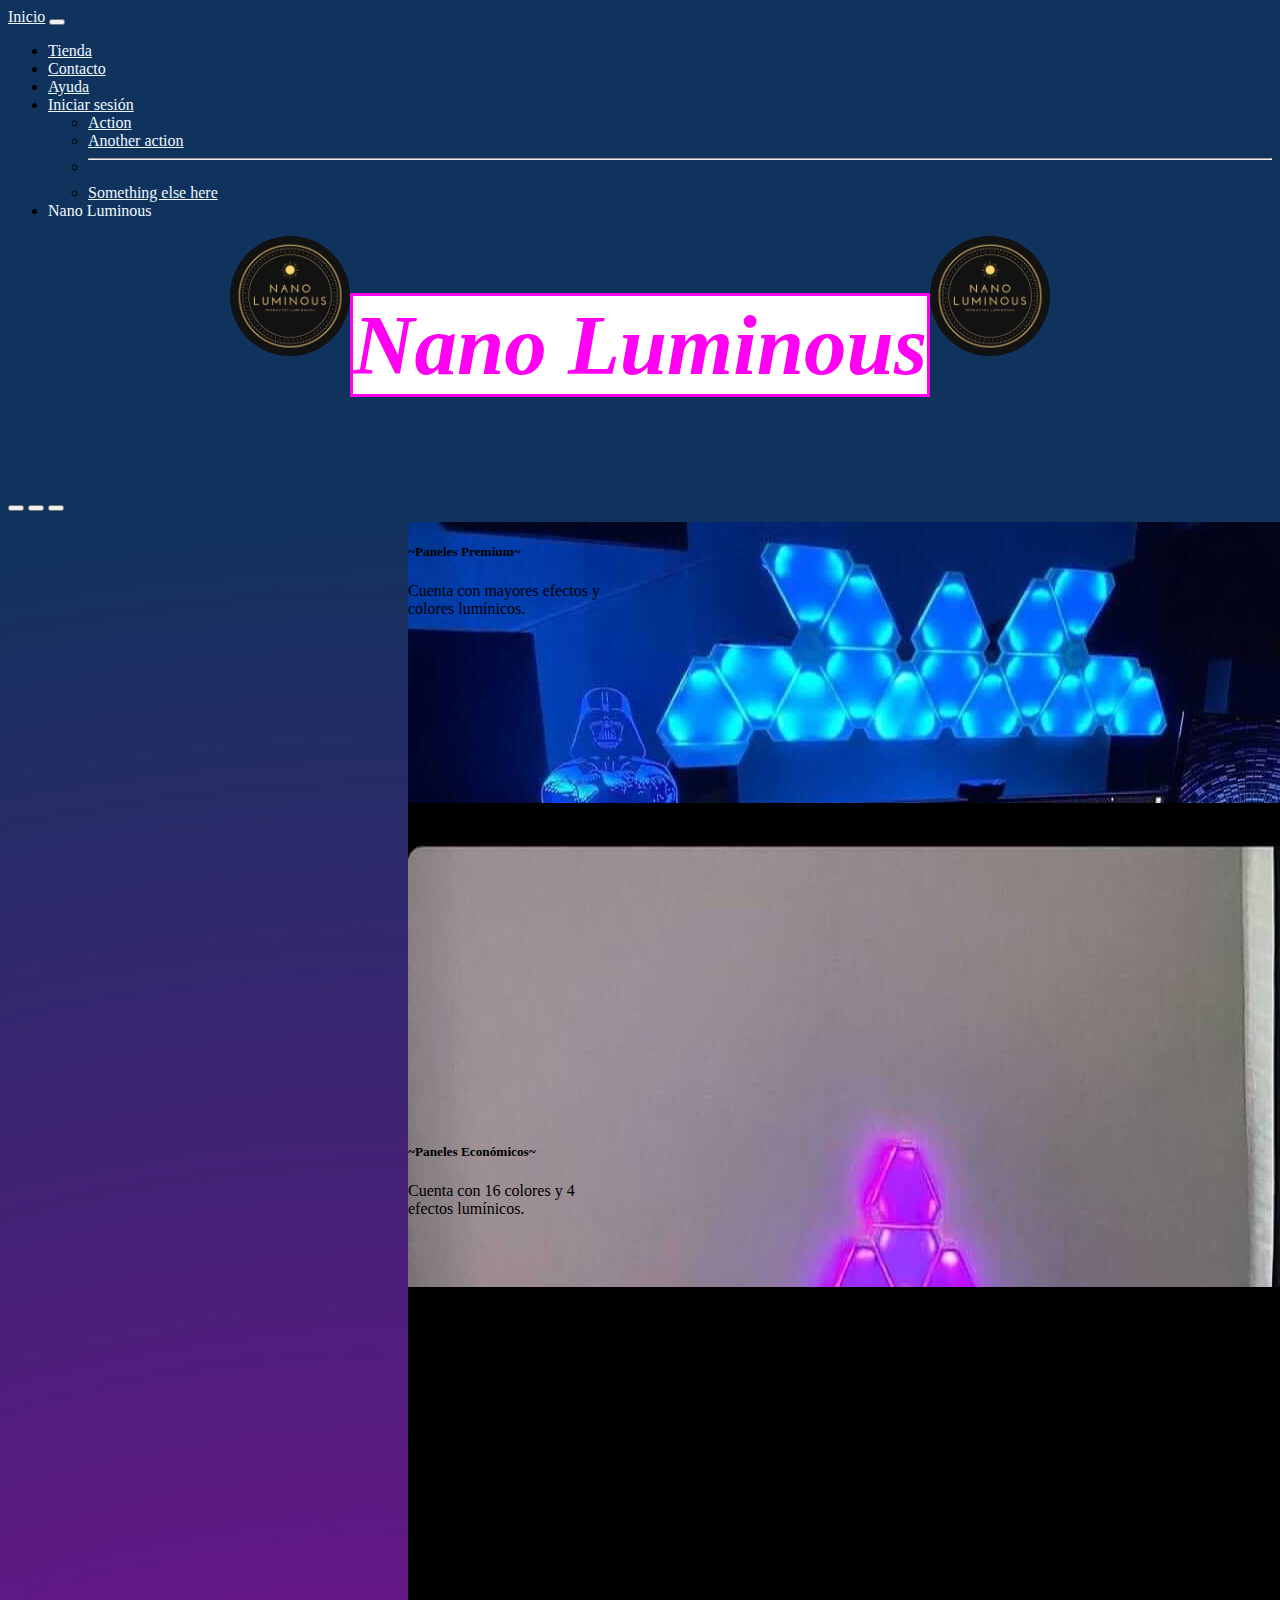
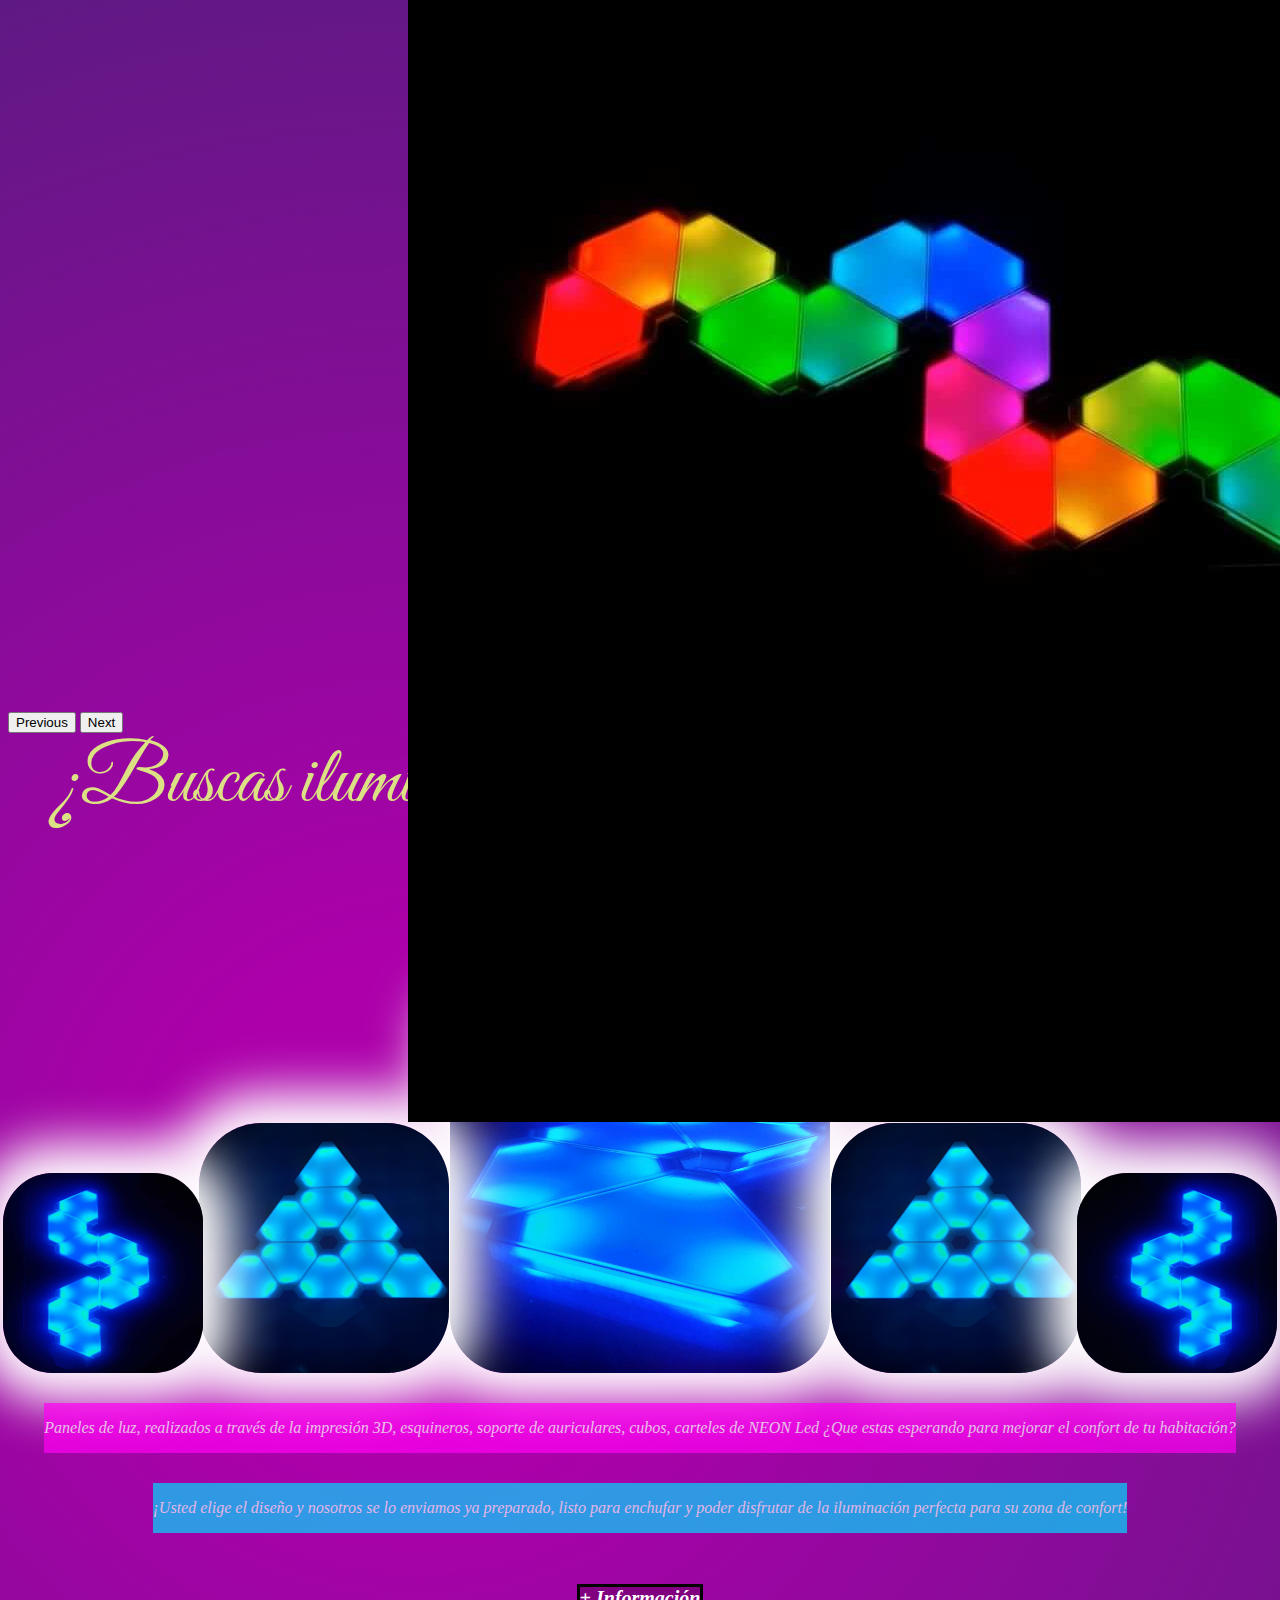
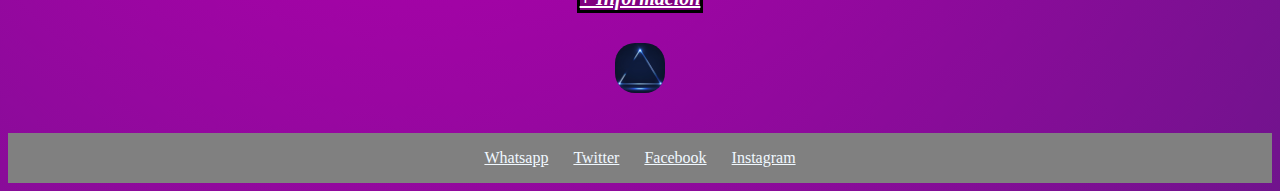
<file: index.html>
<!DOCTYPE html>
<html lang="en">
<head>
    <meta charset="UTF-8">
    <meta http-equiv="X-UA-Compatible" content="IE=edge">
    <meta name="viewport" content="width=device-width, initial-scale=1.0">
    <title>Nano Luminous - Inicio</title>
    <meta name="keywords" content="Nano Luminous, Iluminación, Led, RGB, Gamer, Decoración, Argentina, Buenos Aires, Inicio">
    <meta name="description" content="Venta de productos de decoración/iluminación para mejorar el confort de la habitación">
</head>

<body>
   <link rel="preconnect" href="https://fonts.googleapis.com">
    <link rel="preconnect" href="https://fonts.gstatic.com" crossorigin>
    <link href="https://fonts.googleapis.com/css2?family=Great+Vibes&display=swap" rel="stylesheet">
    <link href="https://cdn.jsdelivr.net/npm/bootstrap@5.1.3/dist/css/bootstrap.min.css"
    rel="stylesheet" integrity="sha384-1BmE4kWBq78iYhFldvKuhfTAU6auU8tT94WrHftjDbrCEXSU1oBoqyl2QvZ6jIW3"
    crossorigin="anonymous">
    <link rel="stylesheet" href="css/estilos.css">
    <style>
        a {color: aliceblue;}
    </style>
        <header>
            <nav class="navbar navbar-expand-lg navbar-dark bg-dark">
                <div class="container-fluid">
                  <a class="navbar-brand" href="index.html">Inicio</a>
                  <button class="navbar-toggler" type="button" data-bs-toggle="collapse" data-bs-target="#navbarSupportedContent"
                   aria-controls="navbarSupportedContent" aria-expanded="false" aria-label="Toggle navigation">
                    <span class="navbar-toggler-icon"></span>
                  </button>
                  <div class="collapse navbar-collapse" id="navbarSupportedContent">
                    <ul class="navbar-nav me-auto mb-2 mb-lg-0">
                      <li class="nav-item">
                        <a class="nav-link active" aria-current="page" href="paginas/tienda.html">Tienda</a>
                      </li>
                      <li class="nav-item">
                        <a class="nav-link" href="paginas/contacto.html">Contacto</a>
                      </li>
                      <li class="nav-item">
                        <a class="nav-link" href="paginas/ayuda.html">Ayuda</a>
                      </li>
                      <li class="nav-item">
                        <a class="nav-link" href="paginas/iniciar-sesion.html">Iniciar sesión</a>
                      </li>
                        <ul class="dropdown-menu" aria-labelledby="navbarDropdown">
                          <li><a class="dropdown-item" href="#">Action</a></li>
                          <li><a class="dropdown-item" href="#">Another action</a></li>
                          <li><hr class="dropdown-divider"></li>
                          <li><a class="dropdown-item" href="#">Something else here</a></li>
                        </ul>
                      </li>
                      <li class="nav-item">
                        <a class="nav-link disabled">Nano Luminous</a>
                      </li>
                    </ul>
                  </div>
                </div>
              </nav>
        </header>

    <main> 
        <div class="flex-encabezado-index">
            <img src="imagenes/logo.jpeg" 
            alt="img"
            class="logo1"
            >
        
            <h1 class="titulo1">Nano Luminous</h1>
        
            <img src="imagenes/logo.jpeg" 
            alt="img"
            class="logo2"
            >
          </div>

          <div id="carouselExampleCaptions" class="carousel slide" data-bs-ride="carousel">
            <div class="carousel-indicators">
              <button type="button" data-bs-target="#carouselExampleCaptions" data-bs-slide-to="0" class="active" aria-current="true" aria-label="Slide 1"></button>
              <button type="button" data-bs-target="#carouselExampleCaptions" data-bs-slide-to="1" aria-label="Slide 2"></button>
              <button type="button" data-bs-target="#carouselExampleCaptions" data-bs-slide-to="2" aria-label="Slide 3"></button>
            </div>
            <div class="carousel-inner">
              <div class="carousel-item active">
                <img class="habitacion1" src="imagenes/habitacion1.jpeg" class="d-block w-100" alt="img">
                <div class="carousel-caption d-none d-md-block">
                  <h5>~Paneles Premium~</h5>
                  <p>Cuenta con mayores efectos y colores lumínicos.</p>
                </div>
              </div>
              <div class="carousel-item">
                <img class="habitacion2" src="imagenes/habitacion2.jpeg" class="d-block w-100" alt="img">
                <div class="carousel-caption d-none d-md-block">
                  <h5>~Paneles Económicos~</h5>
                  <p>Cuenta con 16 colores y 4 efectos lumínicos.</p>
                </div>
              </div>
              <div class="carousel-item">
                <img class="habitacion3" src="imagenes/habitacion3.jpeg" class="d-block w-100" alt="img">
                <div class="carousel-caption d-none d-md-block">
                  <h5>~Paneles Inteligentes~</h5>
                  <p>Cuenta con miles de efectos lumínicos ya que se controlan independientemente.</p>
                </div>
              </div>
            </div>
            <button class="carousel-control-prev" type="button" data-bs-target="#carouselExampleCaptions" data-bs-slide="prev">
              <span class="carousel-control-prev-icon" aria-hidden="true"></span>
              <span class="visually-hidden">Previous</span>
            </button>
            <button class="carousel-control-next" type="button" data-bs-target="#carouselExampleCaptions" data-bs-slide="next">
              <span class="carousel-control-next-icon" aria-hidden="true"></span>
              <span class="visually-hidden">Next</span>
            </button>
          </div>
          <section class="mensaje">
            ¿Buscas iluminación? ¡Nano Luminous tiene la solución!
          </section>
        <div class="grid-index">
            <img src="imagenes/panel1.jpeg"
            alt="img"
            class="paneles"
            >

            <img src="imagenes/panel3.jpeg"
            alt="img"
            width="300px"
            height="300px"
            class="triangulo1"
            >

            <img src="imagenes/panel3.jpeg"
            alt="img"
            class="triangulo2"
            >
    
            <img src="imagenes/panel-izquierdo.jpeg"
            alt="img"
            class="panel-izquierdo"
            >
            <img src="imagenes/panel-derecho.jpeg"
            alt="img"
            class="panel-derecho"
            >
            <section class="parrafo1">
            <p>Paneles de luz, realizados a través de la impresión 3D, 
              esquineros, soporte de auriculares, cubos, carteles de 
              NEON Led ¿Que estas esperando para mejorar el confort
              de tu habitación?
            </p>
            </section>
            <section class="parrafo2">
            <p>¡Usted elige el diseño y nosotros se lo enviamos ya
              preparado, listo para enchufar y poder disfrutar de la 
              iluminación perfecta para su zona de confort!
            </p>
            </section>
            <a class="btn btn-primary boton1" href="paginas/tienda.html">+ Información</a> 
            <img src="imagenes/triangulo-neon.jpg"
            alt="gif"
            class="triangulo-neon"
            >
        </div>
        
 
</main>

<footer class="grid-footer">
    <div class="grid2_hijo1"><a href="https://wa.me/541131183003">Whatsapp</a></div>
    <div class="grid2_hijo2"><a href="https://twitter.com/?lang=es">Twitter</a></div>
    <div class="grid2_hijo3"><a href="https://es-la.facebook.com/">Facebook</a></div>
    <div class="grid2_hijo4"><a href="https://www.instagram.com/nano_luminous/">Instagram</a></div>  
</footer>

<script src="https://cdn.jsdelivr.net/npm/bootstrap@5.1.3/dist/js/bootstrap.bundle.min.js"
integrity="sha384-ka7Sk0Gln4gmtz2MlQnikT1wXgYsOg+OMhuP+IlRH9sENBO0LRn5q+8nbTov4+1p" crossorigin="anonymous"></script>
</body>
</html>
</file>
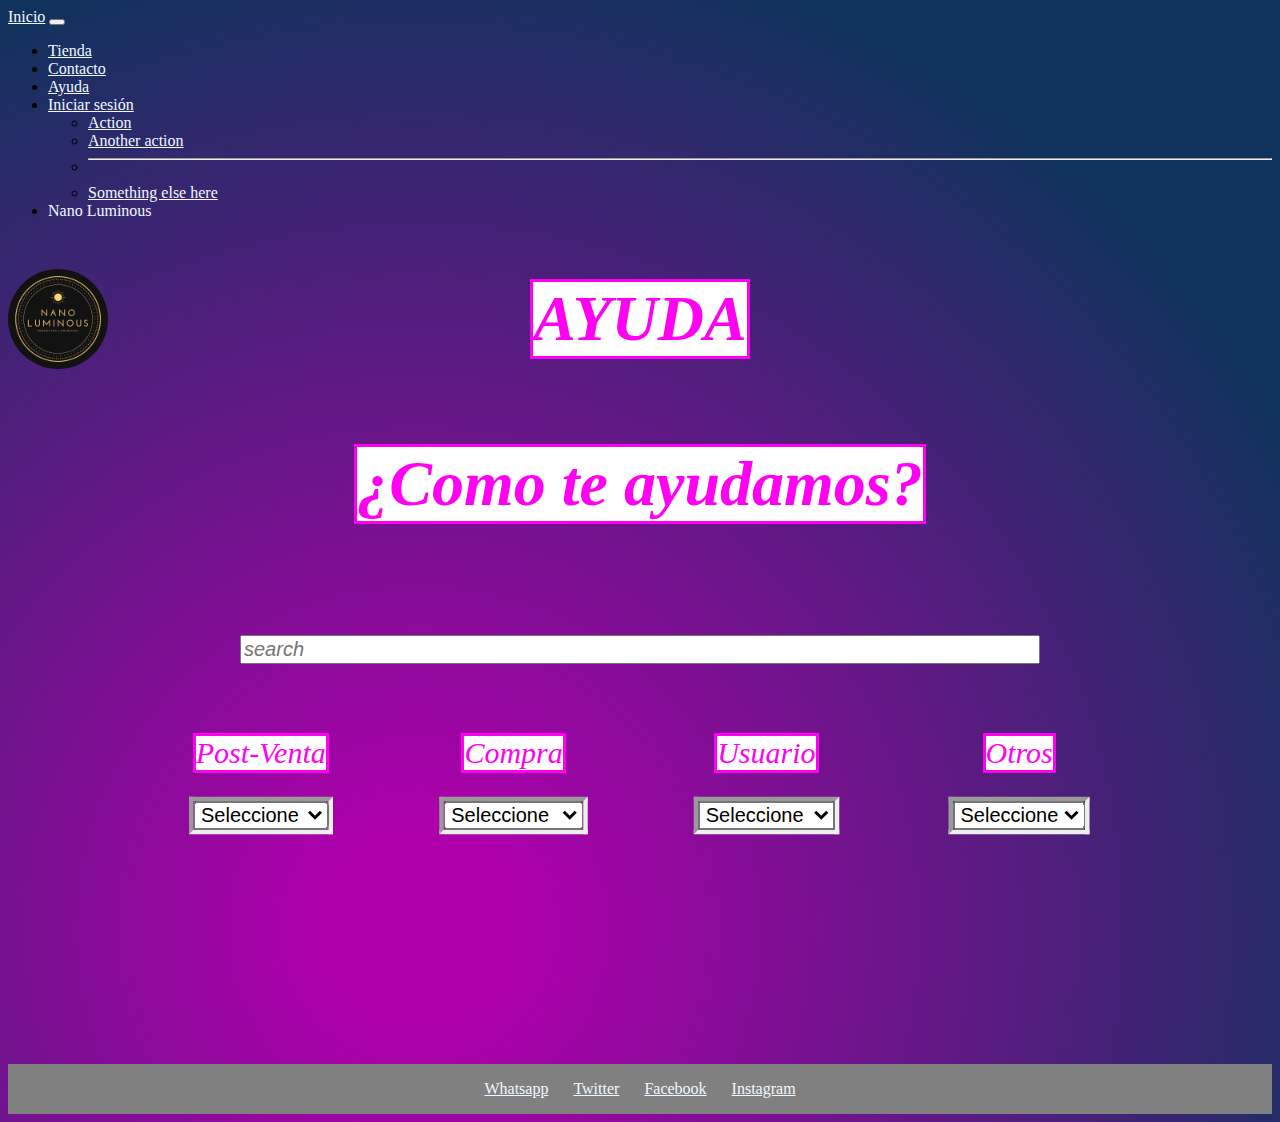
<file: paginas/ayuda.html>
<!DOCTYPE html>
<html lang="en">
<head>
    <meta charset="UTF-8">
    <meta http-equiv="X-UA-Compatible" content="IE=edge">
    <meta name="viewport" content="width=device-width, initial-scale=1.0">
    <title>Nano Luminous - Ayuda</title>
    <meta name="keywords" content="Nano Luminous, Iluminación, Led, RGB, Gamer, Decoración, Argentina, Buenos Aires, Ayuda">
    <meta name="description" content="Venta de productos de decoración/iluminación para mejorar el confort de la habitación">
</head>

<body>
    <link href="https://cdn.jsdelivr.net/npm/bootstrap@5.1.3/dist/css/bootstrap.min.css"
        rel="stylesheet" integrity="sha384-1BmE4kWBq78iYhFldvKuhfTAU6auU8tT94WrHftjDbrCEXSU1oBoqyl2QvZ6jIW3"
        crossorigin="anonymous">
        <link rel="stylesheet" href="../css/estilos.css">
    <style>
        a {color: aliceblue;}
    </style>
    <header>
        <nav class="navbar navbar-expand-lg navbar-dark bg-dark">
            <div class="container-fluid">
              <a class="navbar-brand" href="../index.html">Inicio</a>
              <button class="navbar-toggler" type="button" data-bs-toggle="collapse" data-bs-target="#navbarSupportedContent"
               aria-controls="navbarSupportedContent" aria-expanded="false" aria-label="Toggle navigation">
                <span class="navbar-toggler-icon"></span>
              </button>
              <div class="collapse navbar-collapse" id="navbarSupportedContent">
                <ul class="navbar-nav me-auto mb-2 mb-lg-0">
                  <li class="nav-item">
                    <a class="nav-link active" aria-current="page" href="tienda.html">Tienda</a>
                  </li>
                  <li class="nav-item">
                    <a class="nav-link" href="contacto.html">Contacto</a>
                  </li>
                  <li class="nav-item">
                    <a class="nav-link" href="ayuda.html">Ayuda</a>
                  </li>
                  <li class="nav-item">
                    <a class="nav-link" href="iniciar-sesion.html">Iniciar sesión</a>
                  </li>
                    <ul class="dropdown-menu" aria-labelledby="navbarDropdown">
                      <li><a class="dropdown-item" href="#">Action</a></li>
                      <li><a class="dropdown-item" href="#">Another action</a></li>
                      <li><hr class="dropdown-divider"></li>
                      <li><a class="dropdown-item" href="#">Something else here</a></li>
                    </ul>
                  </li>
                  <li class="nav-item">
                    <a class="nav-link disabled">Nano Luminous</a>
                  </li>
                </ul>
              </div>
            </div>
          </nav>
    </header>

    <main>
        <div class="grid-ayuda">
            <h1 class="titulo3">AYUDA</h1>

            <h2 class="subtitulo1">¿Como te ayudamos?</h2>

            <input class="buscador2" type="search" placeholder="search">

            <p class="text1">Post-Venta</p>
            <p class="text2">Compra</p>
            <p class="text3">Usuario</p>
            <p class="text4">Otros</p>

            <img src="../imagenes/logo.jpeg"
            alt="img"
            class="logo-gif"
            > 

            <form class="selector1" action="">
                <select name="ad" onchange="crearlink(this.form)">
                    <option selected>Seleccione</option>
                    <option value="1.htm">Defectuoso</option>
                    <option value="2.htm">Colocación</option>
                    <option value="3.htm">Problemas</option>
                </select>
            </form>

            <form class="selector2" action="">
                <select  name="ad" onchange="crearlink(this.form)">
                    <option selected>Seleccione</option>
                    <option value="1.htm">Diseños</option>
                    <option value="2.htm">Cantidad</option>
                    <option value="3.htm">Efectos Led</option>
                </select>
            </form>

            <form class="selector3" action="">
                <select  name="ad" onchange="crearlink(this.form)">
                    <option selected>Seleccione</option>
                    <option value="1.htm">Contraseña</option>
                    <option value="2.htm">Usuario</option>
                    <option value="3.htm">Problemas</option>
                </select>
            </form>
            
            <form class="selector4">
                <select  name="ad" onchange="crearlink(this.form)">
                    <option selected>Seleccione</option>
                    <option value="1.htm">Pago</option>
                    <option value="2.htm">Demoras</option>
                    <option value="3.htm">Envíos</option>
                </select>
            </form>
        </div>
    </main>

    <footer class="grid-footer">
        <div class="grid2_hijo1"><a href="https://wa.me/541131183003">Whatsapp</a></div>
        <div class="grid2_hijo2"><a href="https://twitter.com/?lang=es">Twitter</a></div>
        <div class="grid2_hijo3"><a href="https://es-la.facebook.com/">Facebook</a></div>
        <div class="grid2_hijo4"><a href="https://www.instagram.com/nano_luminous/">Instagram</a></div>  
    </footer>
    <script src="https://cdn.jsdelivr.net/npm/bootstrap@5.1.3/dist/js/bootstrap.bundle.min.js"
    integrity="sha384-ka7Sk0Gln4gmtz2MlQnikT1wXgYsOg+OMhuP+IlRH9sENBO0LRn5q+8nbTov4+1p" crossorigin="anonymous"></script>
</body>
</html>
</file>
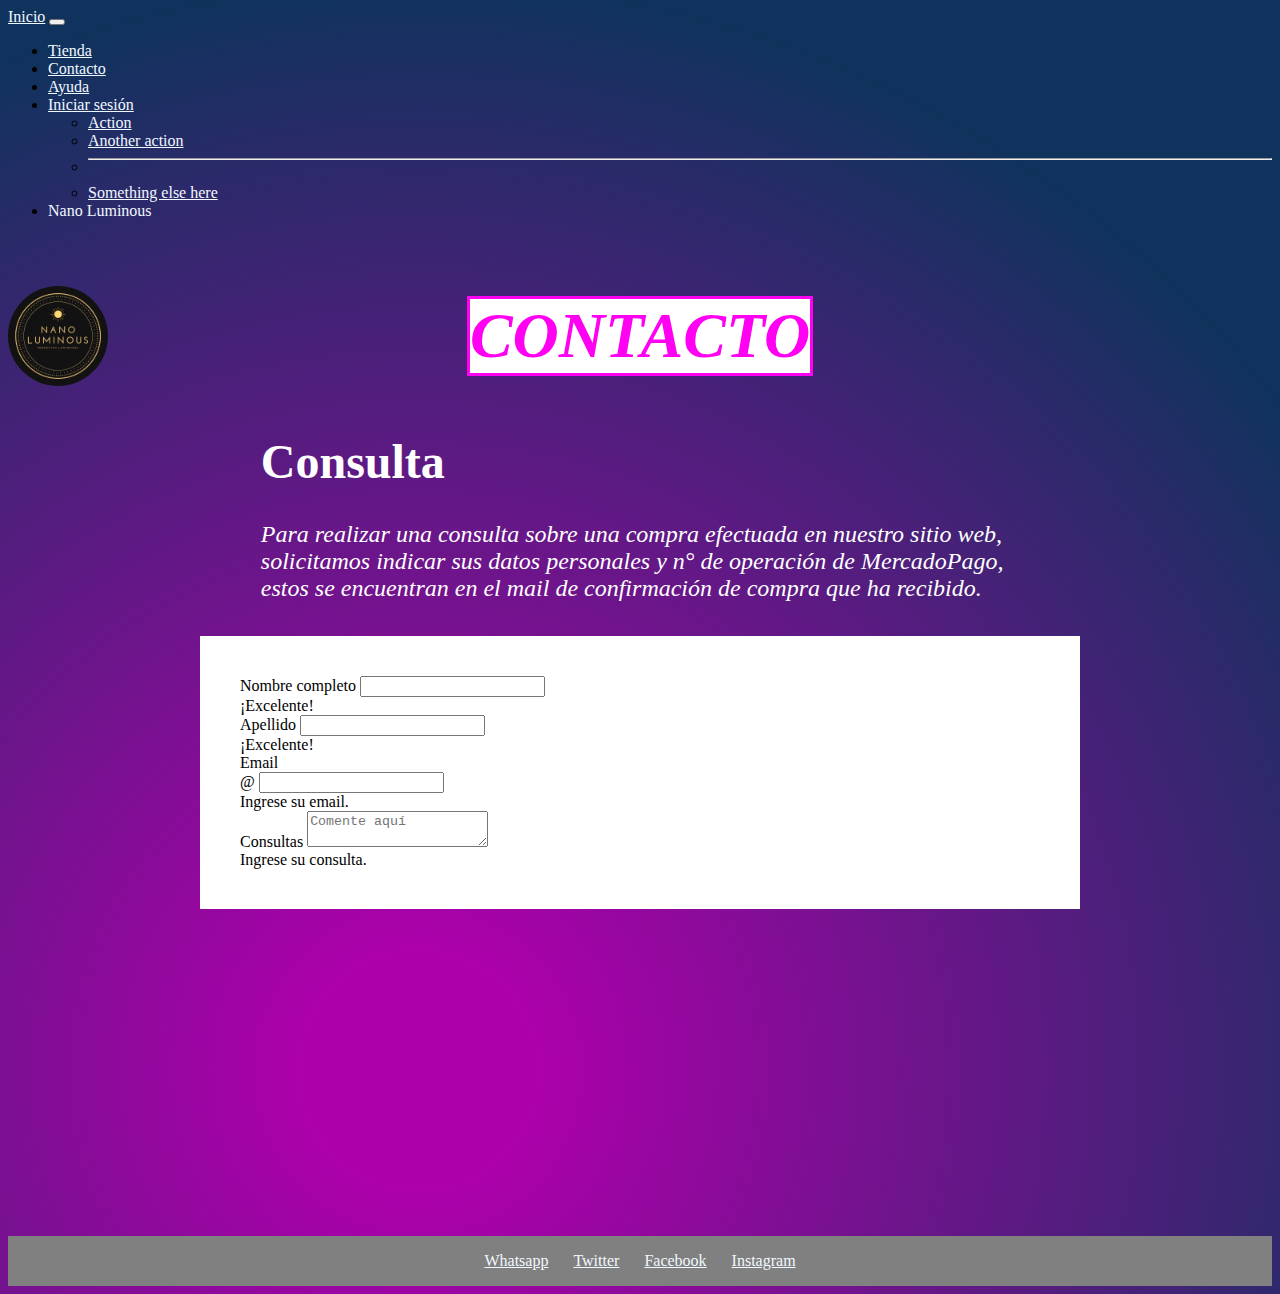
<file: paginas/contacto.html>
<!DOCTYPE html>
<html lang="en">
<head>
    <meta charset="UTF-8">
    <meta http-equiv="X-UA-Compatible" content="IE=edge">
    <meta name="viewport" content="width=device-width, initial-scale=1.0">
    <title>Nano Luminous - Contacto</title>
    <meta name="keywords" content="Nano Luminous, Iluminación, Led, RGB, Gamer, Decoración, Argentina, Buenos Aires, Contacto">
    <meta name="description" content="Venta de productos de decoración/iluminación para mejorar el confort de la habitación">
</head>

<body>
    <link href="https://cdn.jsdelivr.net/npm/bootstrap@5.1.3/dist/css/bootstrap.min.css"
        rel="stylesheet" integrity="sha384-1BmE4kWBq78iYhFldvKuhfTAU6auU8tT94WrHftjDbrCEXSU1oBoqyl2QvZ6jIW3"
        crossorigin="anonymous">
        <link rel="stylesheet" href="../css/estilos.css">
    <style>
        a {color: aliceblue;}
    </style>
        <header>
            <nav class="navbar navbar-expand-lg navbar-dark bg-dark">
                <div class="container-fluid">
                  <a class="navbar-brand" href="../index.html">Inicio</a>
                  <button class="navbar-toggler" type="button" data-bs-toggle="collapse" data-bs-target="#navbarSupportedContent"
                   aria-controls="navbarSupportedContent" aria-expanded="false" aria-label="Toggle navigation">
                    <span class="navbar-toggler-icon"></span>
                  </button>
                  <div class="collapse navbar-collapse" id="navbarSupportedContent">
                    <ul class="navbar-nav me-auto mb-2 mb-lg-0">
                      <li class="nav-item">
                        <a class="nav-link active" aria-current="page" href="tienda.html">Tienda</a>
                      </li>
                      <li class="nav-item">
                        <a class="nav-link" href="contacto.html">Contacto</a>
                      </li>
                      <li class="nav-item">
                        <a class="nav-link" href="ayuda.html">Ayuda</a>
                      </li>
                      <li class="nav-item">
                        <a class="nav-link" href="iniciar-sesion.html">Iniciar sesión</a>
                      </li>
                        <ul class="dropdown-menu" aria-labelledby="navbarDropdown">
                          <li><a class="dropdown-item" href="#">Action</a></li>
                          <li><a class="dropdown-item" href="#">Another action</a></li>
                          <li><hr class="dropdown-divider"></li>
                          <li><a class="dropdown-item" href="#">Something else here</a></li>
                        </ul>
                      </li>
                      <li class="nav-item">
                        <a class="nav-link disabled">Nano Luminous</a>
                      </li>
                    </ul>
                  </div>
                </div>
              </nav>
        </header>

    <main>
        <div class="grid-contacto">
            <h1 class="titulo4">CONTACTO</h1>
            <h3 class="subtitulo2">Consulta</h3>
            <p class="parrafo">Para realizar una consulta sobre una compra efectuada en nuestro sitio web, solicitamos indicar sus datos personales y n° de operación de MercadoPago, estos se encuentran en el mail de confirmación de compra que ha recibido.</p>
                 <img src="../imagenes/logo.jpeg"
                 alt="img"
                 class="logo-gif"
                 > 
             
                <form class="base1">
                    <div>
                      <label for="validationServer01" class="form-label">Nombre completo</label>
                      <input type="text" class="form-control is-valid" id="validationServer01" required>
                      <div class="valid-feedback">
                        ¡Excelente!
                      </div>
                    </div>
                    <div>
                      <label for="validationServer02" class="form-label">Apellido</label>
                      <input type="text" class="form-control is-valid" id="validationServer02" required>
                      <div class="valid-feedback">
                        ¡Excelente!
                      </div>
                    </div>
                    <div>
                      <label for="validationServerUsername" class="form-label">Email</label>
                      <div class="input-group has-validation">
                        <span class="input-group-text" id="inputGroupPrepend3">@</span>
                        <input type="email" class="form-control is-invalid" id="validationServerUsername" aria-describedby="inputGroupPrepend3 validationServerUsernameFeedback" required>
                        <div id="validationServerUsernameFeedback" class="invalid-feedback">
                          Ingrese su email.
                        </div>
                 <form class="was-validated">
                    <div>
                      <label for="validationTextarea" class="form-label">Consultas</label>
                      <textarea class="form-control is-invalid" id="validationTextarea" placeholder="Comente aquí" required></textarea>
                      <div class="invalid-feedback">
                        Ingrese su consulta.
                      </div>
                    </div>
                  </form>
                </div>
            
    </main>

<footer class="grid-footer">
    <div class="grid2_hijo1"><a href="https://wa.me/541131183003">Whatsapp</a></div>
    <div class="grid2_hijo2"><a href="https://twitter.com/?lang=es">Twitter</a></div>
    <div class="grid2_hijo3"><a href="https://es-la.facebook.com/">Facebook</a></div>
    <div class="grid2_hijo4"><a href="https://www.instagram.com/nano_luminous/">Instagram</a></div>  
</footer>
<script src="https://cdn.jsdelivr.net/npm/bootstrap@5.1.3/dist/js/bootstrap.bundle.min.js"
integrity="sha384-ka7Sk0Gln4gmtz2MlQnikT1wXgYsOg+OMhuP+IlRH9sENBO0LRn5q+8nbTov4+1p" crossorigin="anonymous"></script>
</body>
</html>
</file>
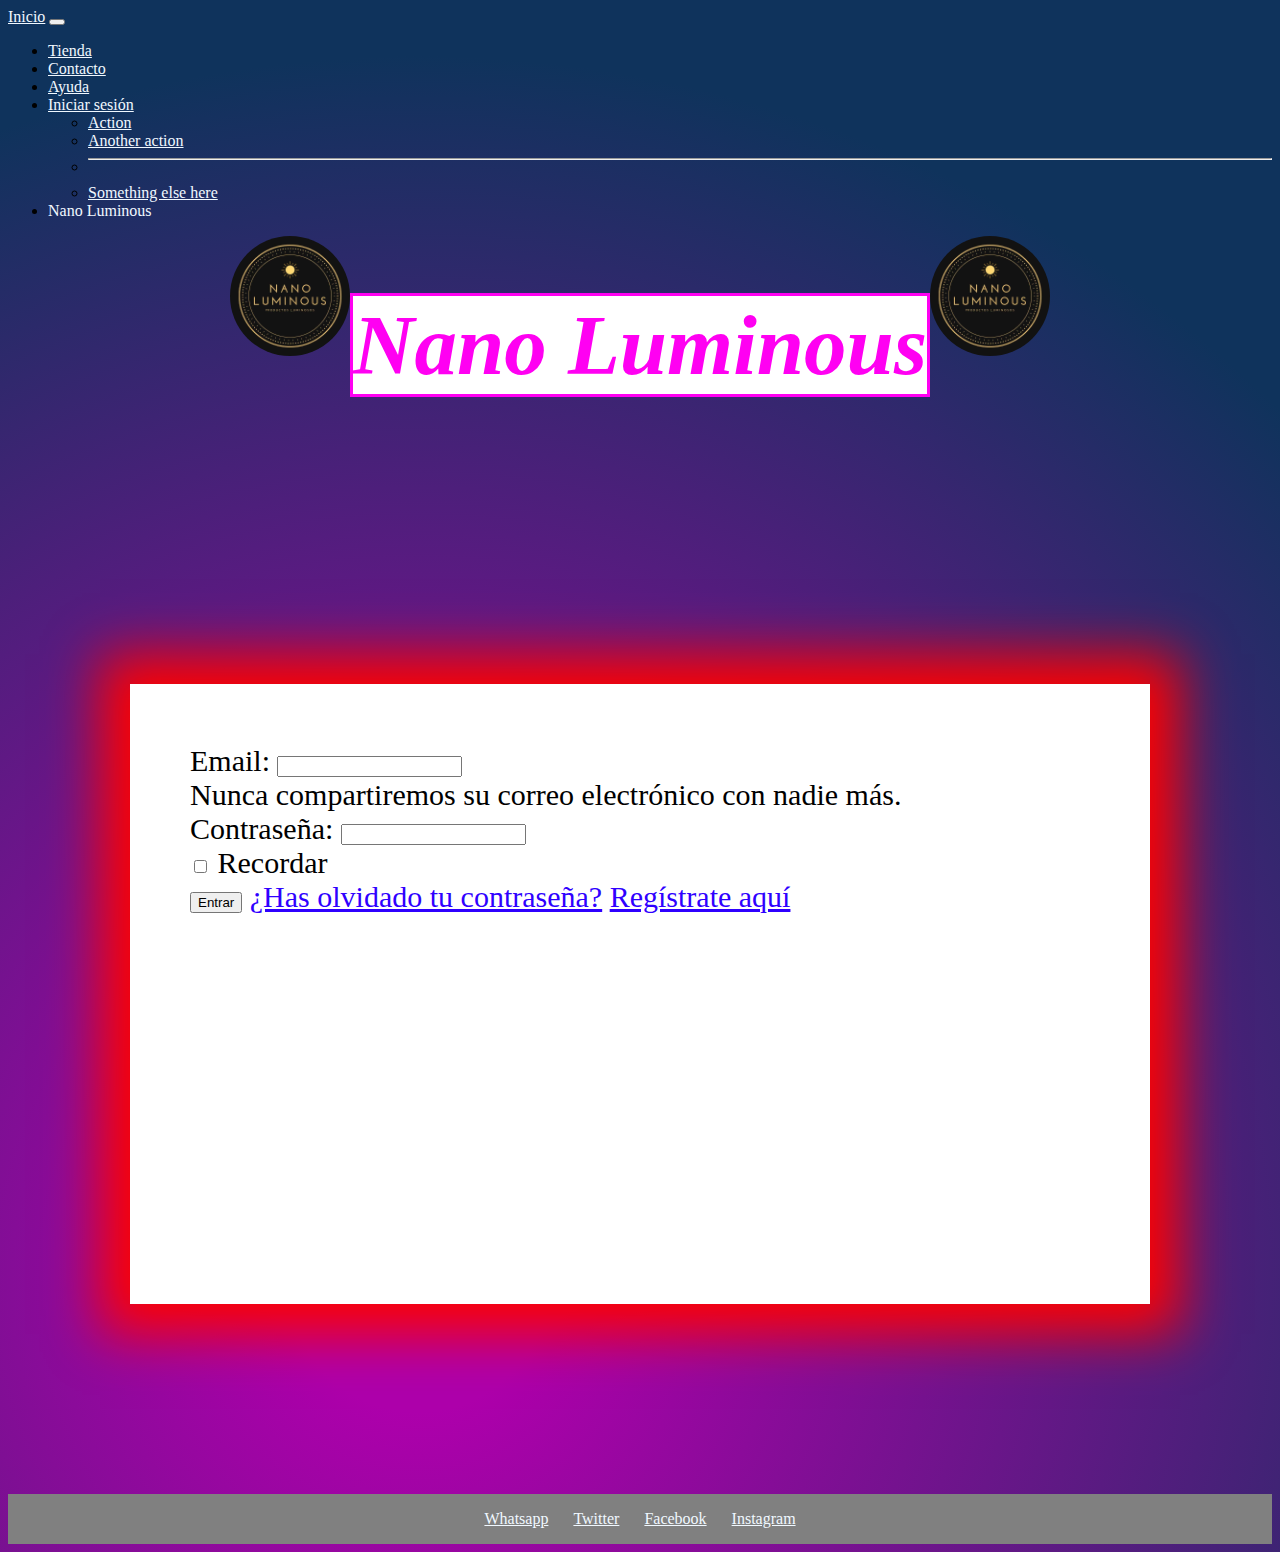
<file: paginas/iniciar-sesion.html>
<!DOCTYPE html>
<html lang="en">
<head>
    <meta charset="UTF-8">
    <meta http-equiv="X-UA-Compatible" content="IE=edge">
    <meta name="viewport" content="width=device-width, initial-scale=1.0">
    <title>Nano Luminous - Iniciar-sesion</title>
    <meta name="keywords" content="Nano Luminous, Iluminación, Led, RGB, Gamer, Decoración, Argentina, Buenos Aires, Iniciar Sesion">
    <meta name="description" content="Venta de productos de decoración/iluminación para mejorar el confort de la habitación">
</head>

<body>
    <link href="https://cdn.jsdelivr.net/npm/bootstrap@5.1.3/dist/css/bootstrap.min.css"
        rel="stylesheet" integrity="sha384-1BmE4kWBq78iYhFldvKuhfTAU6auU8tT94WrHftjDbrCEXSU1oBoqyl2QvZ6jIW3"
        crossorigin="anonymous">
        <link rel="stylesheet" href="../css/estilos.css">
    <style>
        a {color: aliceblue;}
    </style>
        <header>
            <nav class="navbar navbar-expand-lg navbar-dark bg-dark">
                <div class="container-fluid">
                  <a class="navbar-brand" href="../index.html">Inicio</a>
                  <button class="navbar-toggler" type="button" data-bs-toggle="collapse" data-bs-target="#navbarSupportedContent"
                   aria-controls="navbarSupportedContent" aria-expanded="false" aria-label="Toggle navigation">
                    <span class="navbar-toggler-icon"></span>
                  </button>
                  <div class="collapse navbar-collapse" id="navbarSupportedContent">
                    <ul class="navbar-nav me-auto mb-2 mb-lg-0">
                      <li class="nav-item">
                        <a class="nav-link active" aria-current="page" href="tienda.html">Tienda</a>
                      </li>
                      <li class="nav-item">
                        <a class="nav-link" href="contacto.html">Contacto</a>
                      </li>
                      <li class="nav-item">
                        <a class="nav-link" href="ayuda.html">Ayuda</a>
                      </li>
                      <li class="nav-item">
                        <a class="nav-link" href="iniciar-sesion.html">Iniciar sesión</a>
                      </li>
                        <ul class="dropdown-menu" aria-labelledby="navbarDropdown">
                          <li><a class="dropdown-item" href="#">Action</a></li>
                          <li><a class="dropdown-item" href="#">Another action</a></li>
                          <li><hr class="dropdown-divider"></li>
                          <li><a class="dropdown-item" href="#">Something else here</a></li>
                        </ul>
                      </li>
                      <li class="nav-item">
                        <a class="nav-link disabled">Nano Luminous</a>
                      </li>
                    </ul>
                  </div>
                </div>
              </nav>
        </header>
        <main>
            <div class="flex-encabezado-iniciar-sesion">
                <img src="../imagenes/logo.jpeg"
                alt="Logo"
                class="logo-1"
                >

                <h1 class="titulo5">Nano Luminous</h1>

                <img src="../imagenes/logo.jpeg"
                alt="Logo"
                class="logo-2"
                >
              </div>
              <div class="grid-iniciar-sesion">
                <form class="base">
                    <div>
                      <label for="exampleInputEmail1" class="form-label">Email:</label>
                      <input type="email" class="form-control" id="exampleInputEmail1" aria-describedby="emailHelp">
                      <div id="emailHelp" class="form-text">Nunca compartiremos su correo electrónico con nadie más.</div>
                    </div>
                    <div>
                      <label for="exampleInputPassword1" class="form-label">Contraseña:</label>
                      <input type="password" class="form-control" id="exampleInputPassword1">
                    </div>
                    <div>
                      <input type="checkbox" class="form-check-input" id="exampleCheck1">
                      <label class="form-check-label" for="exampleCheck1">Recordar</label>
                    </div>
                    <button type="submit" class="btn btn-primary">Entrar</button>
                    <a class="a1" href="iniciar-sesion.html">¿Has olvidado tu contraseña?</a>
                    <a class="a2" href="iniciar-sesion.html">Regístrate aquí</a>
                  </form>
                </div>
                
            
        </main>

    <footer class="grid-footer">
        <div class="grid2_hijo1"><a href="https://wa.me/541131183003">Whatsapp</a></div>
        <div class="grid2_hijo2"><a href="https://twitter.com/?lang=es">Twitter</a></div>
        <div class="grid2_hijo3"><a href="https://es-la.facebook.com/">Facebook</a></div>
        <div class="grid2_hijo4"><a href="https://www.instagram.com/nano_luminous/">Instagram</a></div>  
    </footer>
    <script src="https://cdn.jsdelivr.net/npm/bootstrap@5.1.3/dist/js/bootstrap.bundle.min.js"
integrity="sha384-ka7Sk0Gln4gmtz2MlQnikT1wXgYsOg+OMhuP+IlRH9sENBO0LRn5q+8nbTov4+1p" crossorigin="anonymous"></script>
</body>
</html>
</file>
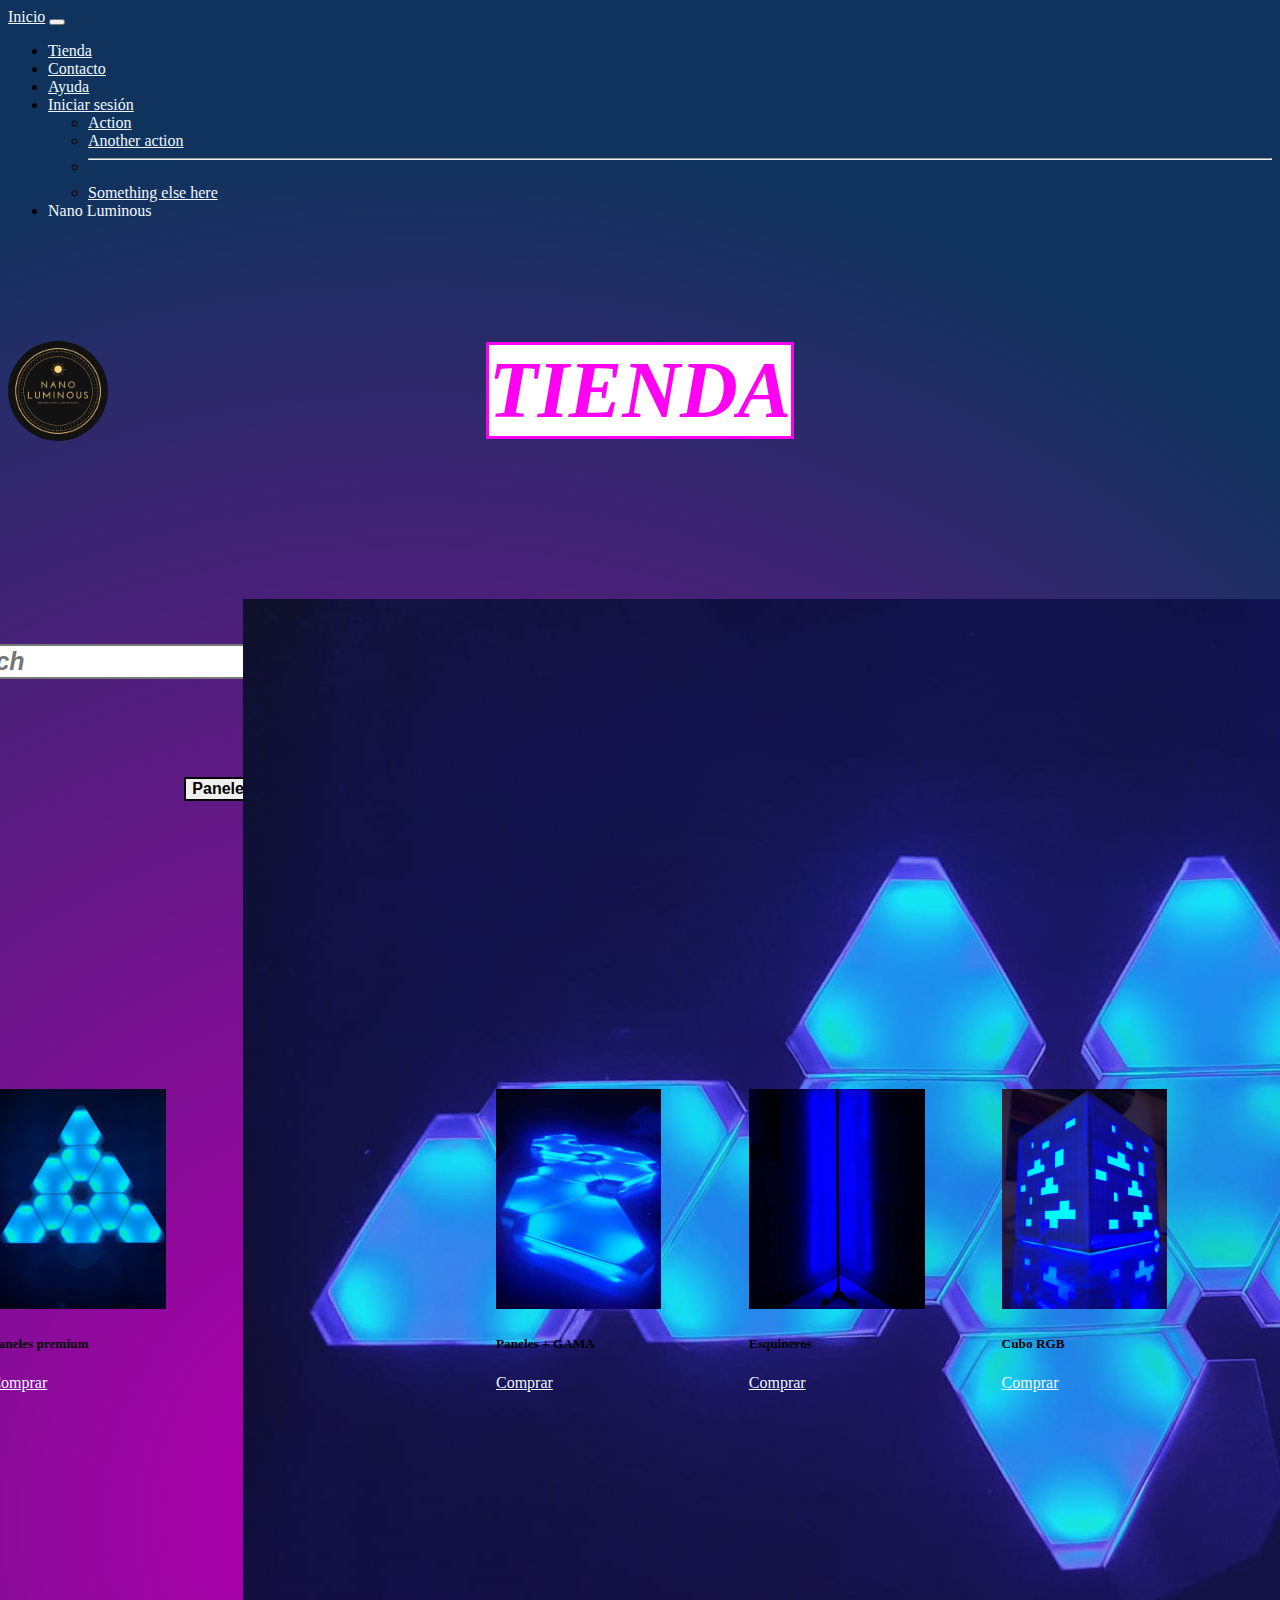
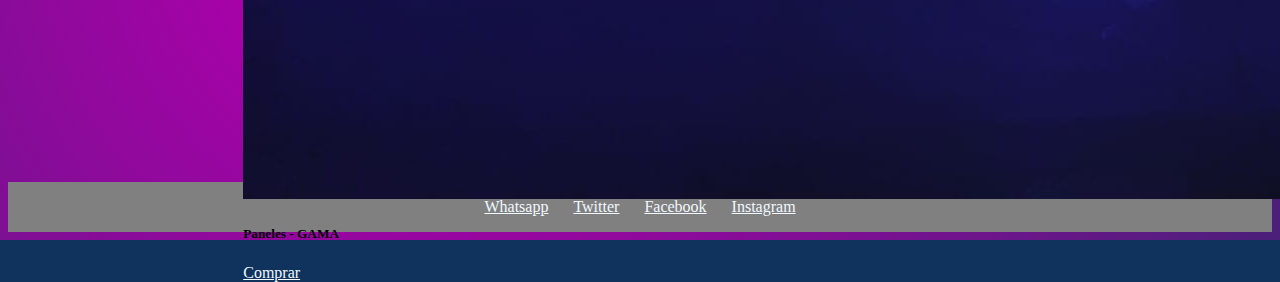
<file: paginas/tienda.html>
<!DOCTYPE html>
<html lang="en">
<head>
    <meta charset="UTF-8">
    <meta http-equiv="X-UA-Compatible" content="IE=edge">
    <meta name="viewport" content="width=device-width, initial-scale=1.0">
    <title>Nano Luminous - Tienda</title>
    <meta name="keywords" content="Nano Luminous, Iluminación, Led, RGB, Gamer, Decoración, Argentina, Buenos Aires, Tienda">
    <meta name="description" content="Venta de productos de decoración/iluminación para mejorar el confort de la habitación">
</head>

<body>
    <link href="https://cdn.jsdelivr.net/npm/bootstrap@5.1.3/dist/css/bootstrap.min.css"
        rel="stylesheet" integrity="sha384-1BmE4kWBq78iYhFldvKuhfTAU6auU8tT94WrHftjDbrCEXSU1oBoqyl2QvZ6jIW3"
        crossorigin="anonymous">
        <link rel="stylesheet" href="../css/estilos.css">
    <style>
        a {color: aliceblue;}
    </style>
        <header>
            <nav class="navbar navbar-expand-lg navbar-dark bg-dark">
                <div class="container-fluid">
                  <a class="navbar-brand" href="../index.html">Inicio</a>
                  <button class="navbar-toggler" type="button" data-bs-toggle="collapse" data-bs-target="#navbarSupportedContent"
                   aria-controls="navbarSupportedContent" aria-expanded="false" aria-label="Toggle navigation">
                    <span class="navbar-toggler-icon"></span>
                  </button>
                  <div class="collapse navbar-collapse" id="navbarSupportedContent">
                    <ul class="navbar-nav me-auto mb-2 mb-lg-0">
                      <li class="nav-item">
                        <a class="nav-link active" aria-current="page" href="tienda.html">Tienda</a>
                      </li>
                      <li class="nav-item">
                        <a class="nav-link" href="contacto.html">Contacto</a>
                      </li>
                      <li class="nav-item">
                        <a class="nav-link" href="ayuda.html">Ayuda</a>
                      </li>
                      <li class="nav-item">
                        <a class="nav-link" href="iniciar-sesion.html">Iniciar sesión</a>
                      </li>
                        <ul class="dropdown-menu" aria-labelledby="navbarDropdown">
                          <li><a class="dropdown-item" href="#">Action</a></li>
                          <li><a class="dropdown-item" href="#">Another action</a></li>
                          <li><hr class="dropdown-divider"></li>
                          <li><a class="dropdown-item" href="#">Something else here</a></li>
                        </ul>
                      </li>
                      <li class="nav-item">
                        <a class="nav-link disabled">Nano Luminous</a>
                      </li>
                    </ul>
                  </div>
                </div>
              </nav>
        </header>

    <main>
        <div class="grid-tienda">

            <h1 class="titulo2">TIENDA</h1>

            <input class="buscador1" type="search" placeholder="search">
              
            <img src="../imagenes/logo.jpeg"
            alt="gif"
            class="logo-gif1"
            >
         
            <button class="btn btn-primary boton2">Paneles</button></li>
            <button class="btn btn-primary boton3">Esquineros</button></li>
            <button class="btn btn-primary boton4">Cubos</button></li>
            <button class="btn btn-primary boton5">Otros</button></li>
            
            <div class="card tarjeta1">
                <img class= "imagen1" src="../imagenes/panel2.jpeg" 
                class="card-img-top" alt="...">
                <div class="card-body">
                  <h5 class="card-title">Paneles - GAMA</h5>
                  <p class="card-text"></p>
                  <a href="#" class="btn btn-primary">Comprar</a>
                </div>
              </div>

              <div class="card tarjeta2">
                <img class="imagen2" src="../imagenes/panel3.jpeg" 
                height="220px"
                class="card-img-top" alt="...">
                <div class="card-body">
                  <h5 class="card-title">Paneles premium</h5>
                  <p class="card-text"></p>
                  <a href="#" class="btn btn-primary">Comprar</a>
                </div>

              </div>
              <div class="card tarjeta3">
                <img class="imagen3" src="../imagenes/esquinero.jpeg"
                height="220px" 
                class="card-img-top" alt="...">
                <div class="card-body">
                  <h5 class="card-title">Esquineros</h5>
                  <p class="card-text"></p>
                  <a href="#" class="btn btn-primary">Comprar</a>
                </div>

              </div>
              <div class="card tarjeta4">
                <img class=imagen4 src="../imagenes/cubo.jpeg"
                height="220px" 
                class="card-img-top" alt="...">
                <div class="card-body">
                  <h5 class="card-title">Cubo RGB</h5>
                  <p class="card-text"></p>
                  <a href="#" class="btn btn-primary">Comprar</a>
                </div>

              </div>
              <div class="card tarjeta5" >
                <img class="imagen5" src="../imagenes/panel1.jpeg"
                height="220px"
                class="card-img-top" alt="...">
                <div class="card-body">
                  <h5 class="card-title">Paneles + GAMA</h5>
                  <p class="card-text"></p>
                  <a href="#" class="btn btn-primary">Comprar</a>
                </div>
              </div>
        </div>
</main>
    
<footer class="grid-footer">
    <div class="grid2_hijo1"><a href="https://wa.me/541131183003">Whatsapp</a></div>
    <div class="grid2_hijo2"><a href="https://twitter.com/?lang=es">Twitter</a></div>
    <div class="grid2_hijo3"><a href="https://es-la.facebook.com/">Facebook</a></div>
    <div class="grid2_hijo4"><a href="https://www.instagram.com/nano_luminous/">Instagram</a></div>  
</footer>
<script src="https://cdn.jsdelivr.net/npm/bootstrap@5.1.3/dist/js/bootstrap.bundle.min.js"
integrity="sha384-ka7Sk0Gln4gmtz2MlQnikT1wXgYsOg+OMhuP+IlRH9sENBO0LRn5q+8nbTov4+1p" crossorigin="anonymous"></script>
</body>
</html>
</file>
<file: css/estilos.css>
.grid-index {
  min-height: 800px;
  grid-template-columns: 15% 20% 30% 20% 15%;
  grid-template-rows: 55% 10% 10% 10% 10%;
  justify-items: center;
  align-items: end;
  display: grid;
  grid-template-areas: "p-i t1 i1 t2 p-d" "p1 p1 p1 p1 p1" "p2 p2 p2 p2 p2" ". . b . ." ". . tn . .";
}

.flex-encabezado-index {
  display: flex;
  justify-content: center;
  margin-bottom: 40px;
}

.grid-tienda {
  min-height: 1000px;
  grid-template-columns: 20% 20% 20% 20% 20%;
  grid-template-rows: 20% 15% 10% 40%;
  justify-items: center;
  align-items: center;
  display: grid;
  grid-template-areas: "gifn . ti . ." ". search search search ." "b1 b2 b3 b4 ." "i2 i1 i5 i3 i4";
}

.grid-ayuda {
  min-height: 828px;
  grid-template-columns: 10% 20% 20% 20% 20% 10%;
  grid-template-rows: 20% 20% 20% 5% 10%;
  justify-items: center;
  align-items: center;
  display: grid;
  grid-template-areas: "gif tit tit tit tit ." ". s s s s ." ". bu bu bu bu ." ". text1 text2 text3 text4 ." ". sel1 sel2 sel3 sel4 .";
}

.grid-contacto {
  min-height: 1000px;
  grid-template-columns: 20% 20% 20% 20% 20%;
  grid-template-rows: 20% 5% 15% 30% 30%;
  justify-items: center;
  align-items: center;
  display: grid;
  grid-template-areas: "gif titu titu titu ." ". subt . . ." ". p p p ." ". base base base ." ". base base base .";
}

.flex-encabezado-iniciar-sesion {
  display: flex;
  justify-content: center;
  margin-bottom: 40px;
}

.grid-iniciar-sesion {
  min-height: 1000px;
  grid-template-columns: 100%;
  grid-template-rows: 100%;
  justify-items: center;
  align-items: center;
  display: grid;
  grid-template-areas: "ba";
}

.grid-footer {
  width: 100%;
  min-height: 50px;
  justify-content: center;
  align-items: center;
  background-color: grey;
  column-gap: 25px;
  display: flex;
}

.lista {
  grid-area: lista;
  list-style-type: none;
}

body {
  background-image: radial-gradient(circle farthest-corner at 32.7% 82.7%, #ad00ab 8.3%, #0f335c 79.4%);
}

.base1 {
  grid-area: base;
  justify-self: center;
  align-self: start;
  background-color: white;
  padding: 40px;
  width: 800px;
}

.base {
  grid-area: ba;
  background-color: white;
  padding: 60px;
  font-size: 30px;
  height: 500px;
  width: 900px;
  -webkit-box-shadow: 0px 0px 50px 30px #ffffff;
  -moz-box-shadow: 0px 0px 50px 30px #ffffff;
  box-shadow: 0px 0px 50px 30px #fc0202;
}

.boton1 {
  grid-area: b;
  font-size: 20px;
  font-style: italic;
  color: white;
  border-style: solid;
  border-color: black;
  font-weight: bold;
  background-color: purple;
}

.boton:hover {
  background-color: blue;
  transition: background-color 4s linear 0s;
}

.buscador1 {
  grid-area: search;
  font-size: 25px;
  width: 1400px;
  font-style: italic;
  border-style: solid;
  font-weight: bold;
}

.boton2 {
  grid-area: b1;
  border-style: solid;
  border-color: black;
  font-size: 100%;
  justify-self: right;
  align-self: start;
  font-weight: bold;
}

.boton3 {
  grid-area: b2;
  border-style: solid;
  border-color: black;
  font-size: 100%;
  justify-self: right;
  align-self: start;
  font-weight: bold;
}

.boton4 {
  grid-area: b3;
  border-style: solid;
  border-color: black;
  font-size: 100%;
  justify-self: right;
  align-self: start;
  font-weight: bold;
}

.boton5 {
  grid-area: b4;
  border-style: solid;
  border-color: black;
  font-size: 100%;
  justify-self: right;
  align-self: start;
  font-weight: bold;
}

.buscador2 {
  grid-area: bu;
  text-align: left;
  width: 800px;
  font-style: italic;
  font-size: 20px;
}

.selector1 {
  grid-area: sel1;
  text-align: center;
  transform: scale(1.5);
  font-style: italic;
  border-style: inset;
}

.selector2 {
  grid-area: sel2;
  text-align: center;
  transform: scale(1.5);
  font-style: italic;
  border-style: inset;
}

.selector3 {
  grid-area: sel3;
  text-align: center;
  transform: scale(1.5);
  font-style: italic;
  border-style: inset;
}

.selector4 {
  grid-area: sel4;
  text-align: center;
  transform: scale(1.5);
  font-style: italic;
  border-style: inset;
}

.boton {
  grid-area: bo;
}

.a1 {
  justify-self: left;
  align-self: start;
  grid-area: a1;
  color: #2f00ff;
}

.a2 {
  justify-self: left;
  align-self: start;
  grid-area: a2;
  color: #2f00ff;
}

.logo1 {
  justify-self: right;
  grid-area: l1;
  border-radius: 50%;
  width: 120px;
  height: 120px;
}

.logo2 {
  justify-self: left;
  grid-area: l2;
  border-radius: 50%;
  width: 120px;
  height: 120px;
}

.paneles {
  grid-area: i1;
  border-radius: 15%;
  width: 380px;
  height: 380px;
  -webkit-box-shadow: 0px 0px 50px 30px #ffffff;
  -moz-box-shadow: 0px 0px 50px 30px #ffffff;
  box-shadow: 0px 0px 50px 30px #ffffff;
}

.triangulo1 {
  grid-area: t1;
  border-radius: 25%;
  width: 250px;
  height: 250px;
  -webkit-box-shadow: 0px 0px 50px 30px #ffffff;
  -moz-box-shadow: 0px 0px 50px 30px #ffffff;
  box-shadow: 0px 0px 50px 30px #ffffff;
}

.triangulo2 {
  grid-area: t2;
  border-radius: 25%;
  width: 250px;
  height: 250px;
  -webkit-box-shadow: 0px 0px 50px 30px #ffffff;
  -moz-box-shadow: 0px 0px 50px 30px #ffffff;
  box-shadow: 0px 0px 50px 30px #ffffff;
}

.panel-izquierdo {
  grid-area: p-i;
  border-radius: 25%;
  width: 200px;
  height: 200px;
  -webkit-box-shadow: 0px 0px 50px 30px #ffffff;
  -moz-box-shadow: 0px 0px 50px 30px #ffffff;
  box-shadow: 0px 0px 50px 30px #ffffff;
}

.panel-derecho {
  grid-area: p-d;
  border-radius: 25%;
  width: 200px;
  height: 200px;
  -webkit-box-shadow: 0px 0px 50px 30px #ffffff;
  -moz-box-shadow: 0px 0px 50px 30px #ffffff;
  box-shadow: 0px 0px 50px 30px #ffffff;
}

.card {
  width: 18rem;
}

.tarjeta1 {
  grid-area: i1;
}

.tarjeta2 {
  grid-area: i2;
}

.tarjeta3 {
  grid-area: i3;
}

.tarjeta4 {
  grid-area: i4;
}

.tarjeta5 {
  grid-area: i5;
}

.logo-1 {
  justify-self: right;
  align-self: start;
  grid-area: la1;
  width: 120px;
  height: 120px;
  border-radius: 50%;
}

.logo-2 {
  align-self: start;
  justify-self: left;
  grid-area: la2;
  width: 120px;
  height: 120px;
  border-radius: 50%;
}

.carousel-item {
  height: 600px;
  position: relative;
  bottom: -10px;
  left: 400px;
}

.carousel-caption {
  position: absolute;
  right: 1050px;
}

.habitacion1 {
  position: absolute;
  background-position: center;
  background-size: cover;
}

.habitacion2 {
  position: absolute;
  bottom: -520px;
  background-position: center;
  background-size: cover;
}

.habitacion3 {
  position: absolute;
  bottom: -400px;
  background-position: center;
  background-size: cover;
}

.parrafo1 {
  text-align: center;
  grid-area: p1;
  background-color: #ff00f2;
  opacity: 70%;
  font-style: italic;
  color: white;
}

.parrafo2 {
  text-align: center;
  grid-area: p2;
  background-color: #00d9ff;
  opacity: 70%;
  font-style: italic;
  color: white;
}

.text1 {
  grid-area: text1;
  text-align: center;
  font-size: 30px;
  font-style: italic;
  color: #ff00f2;
  border-style: solid;
  background-color: white;
}

.text2 {
  grid-area: text2;
  text-align: center;
  font-size: 30px;
  font-style: italic;
  color: #ff00f2;
  border-style: solid;
  background-color: white;
}

.text3 {
  grid-area: text3;
  text-align: center;
  font-size: 30px;
  font-style: italic;
  color: #ff00f2;
  border-style: solid;
  background-color: white;
}

.text4 {
  grid-area: text4;
  text-align: center;
  font-size: 30px;
  font-style: italic;
  color: #ff00f2;
  border-style: solid;
  background-color: white;
}

.parrafo {
  grid-area: p;
  font-size: 150%;
  color: white;
  font-style: italic;
}

.mensaje {
  text-align: center;
  font-size: 80px;
  font-family: "Great Vibes", cursive;
  color: #dce284;
  background-image: url(https://spzeb3r4asz2w7zgnio4bw1b-wpengine.netdna-ssl.com/wp-content/uploads/2016/06/section-background-sky.jpg);
}

.titulo1 {
  justify-self: center;
  align-self: center;
  grid-area: t;
  font-size: 85px;
  font-style: italic;
  color: #ff00f2;
  background-color: white;
  border-style: solid;
}

.titulo2 {
  grid-area: ti;
  font-size: 80px;
  font-style: italic;
  color: #ff00f2;
  background-color: white;
  border-style: solid;
}

.titulo3 {
  grid-area: tit;
  text-align: center;
  font-size: 400%;
  font-style: italic;
  color: #ff00f2;
  border-style: solid;
  background-color: white;
}

.subtitulo1 {
  grid-area: s;
  text-align: center;
  font-size: 400%;
  font-style: italic;
  color: #ff00f2;
  border-style: solid;
  background-color: white;
}

.titulo4 {
  grid-area: titu;
  font-size: 400%;
  font-style: italic;
  color: #ff00f2;
  border-style: solid;
  background-color: white;
}

.subtitulo2 {
  grid-area: subt;
  justify-self: left;
  color: white;
  font-size: 300%;
}

.titulo5 {
  justify-self: center;
  align-self: center;
  grid-area: titulo;
  font-size: 85px;
  font-style: italic;
  color: #ff00f2;
  background-color: white;
  border-style: solid;
}

/*Version Tablet*/
@media screen and (max-width: 1024px) {
  .titulo1 {
    font-size: 50px;
  }
  .carousel-item {
    transform: translate(-400px);
  }
  .carousel-caption {
    font-size: 25px;
    position: absolute;
    right: 150px;
  }
  .mensaje {
    font-size: 50px;
  }
  .grid-index {
    max-height: 700px;
    grid-template-rows: 15% 20% 25% 10% 10% 8% 8%;
    grid-template-columns: 15% 21% 28% 21% 15%;
    grid-template-areas: "p-i . . . p-d" ". t1 i1 t2 ." ". . i1 . ." "p1 p1 p1 p1 p1" "p2 p2 p2 p2 p2" ". . b . ." ". . tn . .";
  }
  .paneles {
    width: 200px;
    height: 200px;
  }
  .triangulo1 {
    width: 150px;
    height: 150px;
  }
  .triangulo2 {
    width: 150px;
    height: 150px;
  }
  .panel-izquierdo {
    width: 100px;
    height: 100px;
  }
  .panel-derecho {
    width: 100px;
    height: 100px;
  }
  .grid-tienda {
    min-height: 1500px;
    grid-template-columns: 25% 25% 25% 25%;
    grid-template-rows: 10% 5% 4% 25% 25% 25%;
    justify-items: center;
    align-items: center;
    display: grid;
    grid-template-areas: "gifn ti ti . " "search search search search " "b1 b2 b3 b4" "i1 i1 i5 i5" "i3 i3 i4 i4" "i2 i2 . .";
  }
  .titulo2 {
    font-size: 60px;
  }
  .buscador1 {
    width: 650px;
    justify-self: center;
  }
  .boton2 {
    justify-self: center;
    align-self: center;
  }
  .boton3 {
    justify-self: center;
    align-self: center;
  }
  .boton4 {
    justify-self: center;
    align-self: center;
  }
  .boton5 {
    justify-self: center;
    align-self: center;
  }
  .card {
    height: 320px;
    width: 200px;
  }
  .imagen1 {
    width: 198px;
    height: 210px;
    padding: 10px;
  }
  .imagen2 {
    width: 198px;
    height: 210px;
    padding: 10px;
  }
  .imagen3 {
    width: 198px;
    height: 210px;
    padding: 10px;
  }
  .imagen4 {
    width: 198px;
    height: 210px;
    padding: 10px;
  }
  .imagen5 {
    width: 198px;
    height: 210px;
    padding: 10px;
  }
  .grid-contacto {
    min-height: 1000px;
    grid-template-columns: 20% 20% 20% 20% 20%;
    grid-template-rows: 15% 5% 20% 20% 20% 20%;
    justify-items: center;
    align-items: center;
    display: grid;
    grid-template-areas: "gif titu titu titu ." ". subt . . ." ". p p p ." ". base base base ." ". base base base ." ". base base base .";
  }
  .titulo3 {
    font-size: 60px;
  }
  .subtitulo2 {
    font-size: 40px;
  }
  .parrafo {
    font-size: 20px;
  }
  .base1 {
    width: 500px;
  }
  .grid-ayuda {
    min-height: 1000px;
    grid-template-columns: 25% 25% 25% 25%;
    grid-template-rows: 15% 15% 15% 5% 5%;
    justify-items: center;
    align-items: center;
    display: grid;
    grid-template-areas: "gif tit tit  ." ". s s ." "bu bu bu bu" "text1 text2 text3 text4" "sel1 sel2 sel3 sel4";
  }
  .titulo4 {
    font-size: 60px;
  }
  .subtitulo1 {
    font-size: 35px;
  }
  .buscador2 {
    width: 650px;
  }
  .text1 {
    font-size: 20px;
  }
  .text2 {
    font-size: 20px;
  }
  .text3 {
    font-size: 20px;
  }
  .text4 {
    font-size: 20px;
  }
  .selector1 {
    font-size: 12px;
  }
  .selector2 {
    font-size: 12px;
  }
  .selector3 {
    font-size: 12px;
  }
  .selector4 {
    font-size: 12px;
  }
  .grid-iniciar-sesion {
    min-height: 1000px;
    grid-template-columns: 100%;
    grid-template-rows: 100%;
    justify-items: center;
    align-items: center;
    display: grid;
    grid-template-areas: "ba";
  }
  .titulo5 {
    font-size: 50px;
  }
  .base {
    font-size: 25px;
    height: 500px;
    width: 600px;
  }
}

/*Version Mobile*/
@media screen and (max-width: 600px) {
  .logo1 {
    width: 60px;
    height: 60px;
  }
  .logo2 {
    width: 60px;
    height: 60px;
  }
  .titulo1 {
    font-size: 20px;
  }
  #carouselExampleCaptions {
    display: none;
  }
  .mensaje {
    margin: auto;
    font-size: 20px;
    width: 300px;
    padding: 20px;
    margin-bottom: 20px;
  }
  .grid-index {
    max-height: 700px;
    grid-template-rows: 18% 18% 21% 18% 18% 6%;
    grid-template-columns: 50% 50%;
    grid-template-areas: "p-i p1" "t1 p1" "i1 p2" "t2 p2" "p-d b" ". tn";
  }
  .parrafo1 {
    align-self: flex-start;
  }
  .parrafo2 {
    align-self: flex-start;
  }
  .boton1 {
    align-self: flex-start;
    font-size: 15px;
  }
  .paneles {
    width: 150px;
    height: 150px;
  }
  .triangulo1 {
    width: 130px;
    height: 130px;
  }
  .triangulo2 {
    width: 130px;
    height: 130px;
  }
  .panel-izquierdo {
    width: 120px;
    height: 120px;
  }
  .panel-derecho {
    width: 120px;
    height: 120px;
  }
  .grid-tienda {
    min-height: 1000px;
    grid-template-rows: 7% 7% 5% 5% 25% 25% 25%;
    grid-template-columns: 50% 50%;
    justify-items: center;
    align-items: center;
    display: grid;
    grid-template-areas: "ti ti " "search search" "b1 b2" "b3 b4" "i2 i1" "i5 i3" "i4 .";
  }
  .card-title {
    font-size: 10px;
    text-align: start;
  }
  .boton2 {
    justify-self: left;
  }
  .boton3 {
    justify-self: right;
  }
  .boton4 {
    justify-self: left;
  }
  .boton5 {
    justify-self: right;
  }
  .logo-gif1 {
    display: none;
  }
  .titulo2 {
    font-size: 20px;
    align-self: center;
  }
  .buscador1 {
    width: 300px;
    font-size: 20px;
    align-self: center;
  }
  .card {
    height: 210px;
    width: 120px;
  }
  .card-text {
    display: none;
  }
  .imagen1 {
    width: 120px;
    height: 160px;
    padding: 5px;
    padding-bottom: 40px;
  }
  .imagen2 {
    width: 120px;
    height: 130px;
    padding: 5px;
  }
  .imagen3 {
    width: 120px;
    height: 130px;
    padding: 5px;
  }
  .imagen4 {
    width: 120px;
    height: 130px;
    padding: 5px;
  }
  .imagen5 {
    width: 120px;
    height: 130px;
    padding: 5px;
  }
  .grid-contacto {
    min-height: 1000px;
    grid-template-rows: 10% 5% 15% 30% 30%;
    grid-template-columns: 100%;
    justify-items: center;
    align-items: center;
    display: grid;
    grid-template-areas: "titu" "subt " "p" "base" "base";
  }
  .titulo4 {
    font-size: 20px;
  }
  .subtitulo2 {
    font-size: 30px;
  }
  .parrafo {
    font-size: 15px;
  }
  .base1 {
    height: 600px;
    width: 300px;
  }
  .grid-ayuda {
    min-height: 828px;
    grid-template-columns: 50% 50%;
    grid-template-rows: 10% 10% 5% 5% 15% 5% 5%;
    justify-items: center;
    align-items: flex-start;
    display: grid;
    grid-template-areas: "tit tit" "s s" "bu bu" "text1 text2" "sel1 sel2" "text3 text4" "sel3 sel4";
  }
  .titulo3 {
    font-size: 20px;
    align-self: center;
  }
  .logo-gif {
    display: none;
  }
  .subtitulo1 {
    font-size: 15px;
    align-self: center;
  }
  .buscador2 {
    align-self: flex-start;
    font-size: 10px;
    width: 300px;
  }
  .text1 {
    font-size: 12px;
    align-self: flex-end;
  }
  .text2 {
    font-size: 12px;
  }
  .text3 {
    font-size: 12px;
  }
  .text4 {
    font-size: 12px;
  }
  .selector1 {
    font-size: 8px;
  }
  .selector2 {
    font-size: 8px;
  }
  .selector3 {
    font-size: 8px;
  }
  .selector4 {
    font-size: 8px;
  }
  .grid-iniciar-sesion {
    min-height: 828px;
    grid-template-columns: 100%;
    grid-template-rows: 30% 30% 30%;
    justify-items: center;
    align-items: center;
    display: grid;
    grid-template-areas: "ba" "ba" "ba";
  }
  .titulo5 {
    font-size: 20px;
  }
  .logo-1 {
    width: 60px;
    height: 60px;
  }
  .logo-2 {
    width: 60px;
    height: 60px;
  }
  .base {
    font-size: 20px;
    height: 400px;
    width: 300px;
    padding: 20px;
  }
  .grid-footer {
    font-size: 12px;
  }
}

.triangulo-neon {
  grid-area: tn;
  border-radius: 40%;
  object-fit: cover;
  width: 50px;
  height: 50px;
  -webkit-animation: efecto 2s cubic-bezier(0.455, 0.03, 0.515, 0.955) both;
  animation: efecto 2s cubic-bezier(0.455, 0.03, 0.515, 0.955) both;
  animation-iteration-count: infinite;
}

@-webkit-keyframes efecto {
  0% {
    -webkit-transform: rotateY(0);
    transform: rotateY(0);
  }
  100% {
    -webkit-transform: rotateY(360deg);
    transform: rotateY(360deg);
  }
}

@keyframes efecto {
  0% {
    -webkit-transform: rotateY(0);
    transform: rotateY(0);
  }
  100% {
    -webkit-transform: rotateY(360deg);
    transform: rotateY(360deg);
  }
}

.logo-gif1 {
  grid-area: gifn;
  justify-self: left;
  border-radius: 50%;
  width: 100px;
  height: 100px;
  -webkit-animation: efecto 2s cubic-bezier(0.455, 0.03, 0.515, 0.955) both;
  animation: efecto 2s cubic-bezier(0.455, 0.03, 0.515, 0.955) both;
  animation-iteration-count: infinite;
}

@-webkit-keyframes efecto {
  0% {
    -webkit-transform: rotateY(0);
    transform: rotateY(0);
  }
  100% {
    -webkit-transform: rotateY(360deg);
    transform: rotateY(360deg);
  }
}

@keyframes efecto {
  0% {
    -webkit-transform: rotateY(0);
    transform: rotateY(0);
  }
  100% {
    -webkit-transform: rotateY(360deg);
    transform: rotateY(360deg);
  }
}

.logo-gif {
  grid-area: gif;
  justify-self: left;
  border-radius: 50%;
  width: 100px;
  height: 100px;
  -webkit-animation: efecto 2s cubic-bezier(0.455, 0.03, 0.515, 0.955) both;
  animation: efecto 2s cubic-bezier(0.455, 0.03, 0.515, 0.955) both;
  animation-iteration-count: infinite;
}

@-webkit-keyframes efecto {
  0% {
    -webkit-transform: rotateY(0);
    transform: rotateY(0);
  }
  100% {
    -webkit-transform: rotateY(360deg);
    transform: rotateY(360deg);
  }
}

@keyframes efecto {
  0% {
    -webkit-transform: rotateY(0);
    transform: rotateY(0);
  }
  100% {
    -webkit-transform: rotateY(360deg);
    transform: rotateY(360deg);
  }
}

.logo-gif {
  grid-area: gif;
  justify-self: left;
  width: 100px;
  height: 100px;
  border-radius: 50%;
  -webkit-animation: efecto 2s cubic-bezier(0.455, 0.03, 0.515, 0.955) both;
  animation: efecto 2s cubic-bezier(0.455, 0.03, 0.515, 0.955) both;
  animation-iteration-count: infinite;
}

@-webkit-keyframes efecto {
  0% {
    -webkit-transform: rotateY(0);
    transform: rotateY(0);
  }
  100% {
    -webkit-transform: rotateY(360deg);
    transform: rotateY(360deg);
  }
}

@keyframes efecto {
  0% {
    -webkit-transform: rotateY(0);
    transform: rotateY(0);
  }
  100% {
    -webkit-transform: rotateY(360deg);
    transform: rotateY(360deg);
  }
}
/*# sourceMappingURL=estilos.css.map */
</file>
